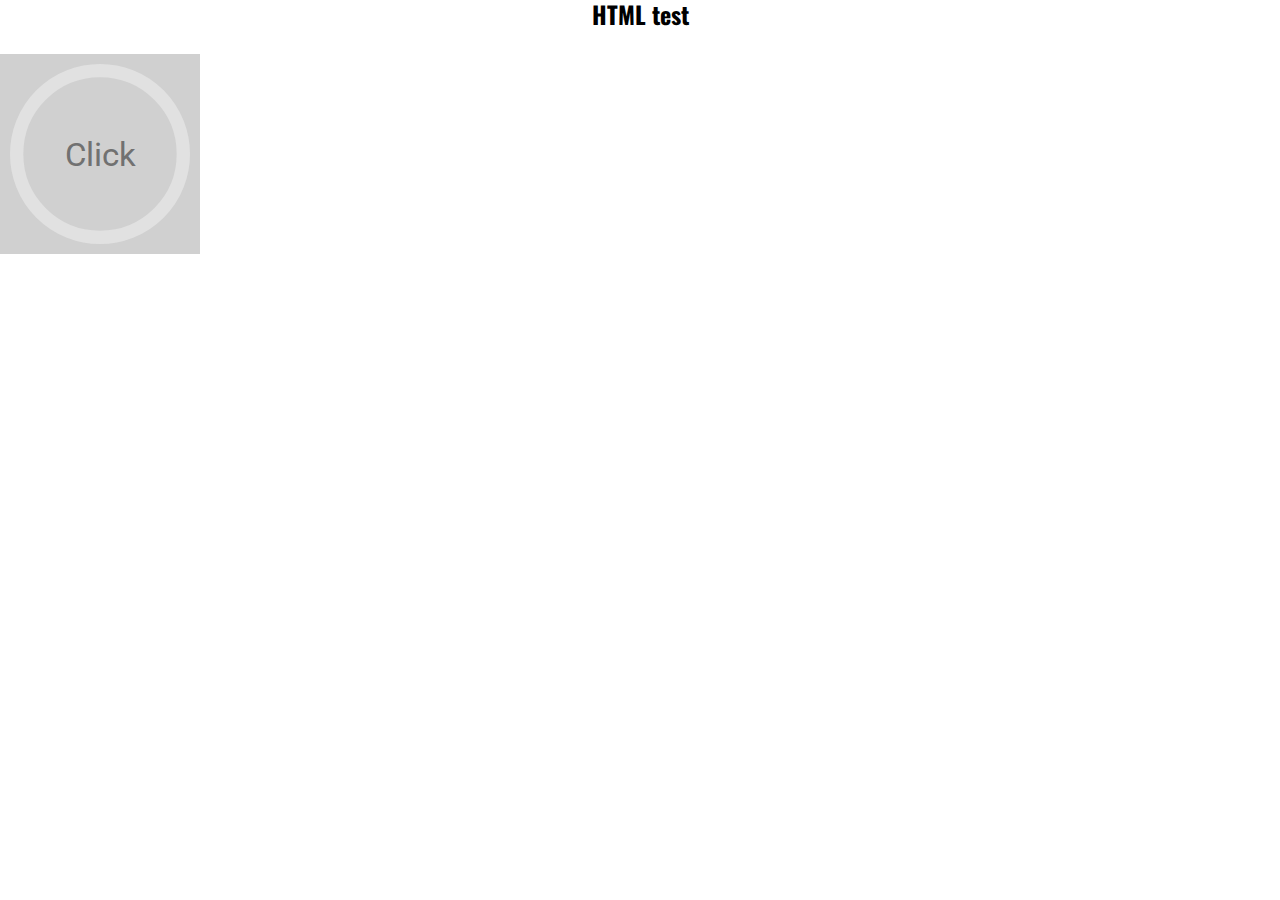
<file: index.html>
<!DOCTYPE html>
<html>
<head>
	<meta charset="utf-8">
	<meta name="viewport" content="width=device-width, initial-scale=1">
	<title>HTML HEST</title>
	
	<link rel="stylesheet" type="text/css" href="css/style.css">
	<link rel="stylesheet" href="libs/font-awesome/css/font-awesome.min.css">
	<link rel="shortcut icon" href="img/favicon.ico" type="image/x-icon">
</head>
<main>
	<h1>HTML test</h1>
	<div class="wrapper">
		<svg id="svg1" xmlns="http://www.w3.org/2000/svg" 
    xmlns:xlink="http://www.w3.org/1999/xlink"   
     width="200" height="200" viewBox="0 0 120 120" >  
      <!-- Фон серого цвета       -->
      <rect width="100%" height="100%" fill="#D0D0D0" />
      <!-- Путь заполнения линии прогрессбара     -->
    <circle cx="60" cy="60" r="50" fill="none" stroke="#E1E1E1" stroke-width="8"/>
    <circle cx="60" cy="60" r="50" transform="rotate(-90 60 60)" fill="none" stroke-dashoffset="314" stroke-dasharray="314"  stroke="dodgerblue" stroke-width="8" >
          <!--Анимация  изменение отступа линии stroke-dashoffset от 314 до 0 -->
     <animate attributeName="stroke-dashoffset" dur="4s" begin="svg1.click" values="314;0" /> 
     </circle>
      <text id="count" x="50%" y="50%" fill="#717171" text-anchor="middle" dy="7" font-size="20">Click</text>
     
</svg>     
	</div>


</main>	
</body>
</html>
</file>
<file: css/style.css>
@import url('https://fonts.googleapis.com/css?family=Oswald:300,400,500,600,700,700i|Roboto:300,400,500,700&subset=cyrillic');
em {

font-family: 'Rubik', sans-serif;
}
.kav {
	position: relative;
	padding-left: 50px;
}
.history {
	border: 2px solid #ff9900;
	padding: 20px 20px 0 20px;
	background: #fff1bc;
	font-size: 16px!important;
}
.kav:before {
	width: 40px;
	height: 34px;
	position: absolute;
	background: url(../img/kav.jpg);
	content: '';
	left: 0; 
}
.join-text {
	padding-left: 30px;
	position: relative;
	padding-bottom: 0;
	margin-bottom: 10px!important;
}
.join-num {
	border: 2px solid #cc0000;
	border-radius: 50%;
	font-size: 20px;
	color: #cc0000;
	width: 25px;
	height: 25px;
	display: inline-block;
	text-align: center;
	line-height: 20px;
	position: absolute;
	left: 0;
	top: 1px;
}
.price {
	text-align: center;
	font-size: 1.3em;
}

.timer-container{
  position: fixed;
  top: 0;
  left: 0;
  z-index: 200;
  width: 100%;
  min-width: 100vw;
  background-color: #ffffff;
  box-shadow: 2px 2px 4px rgba(0,0,0,0.4);
}
.timer-box{
  max-width: 720px;
  margin-left: auto;
  margin-right: auto;
  display: flex;
  flex-wrap: wrap;
  align-items: center;
  justify-content: center;
  padding: 10px;
  font-size: 15px;
  font-weight: 700;
  text-align: right;
}
.timer-box .timer-description{
  padding-right: 10px;
}
.timer-count {
  flex: 0 0 30%;
}
.popup-container2{
  position: fixed;
  top: -100%;
  left: 0;
  z-index: 400;
  display: flex;
  justify-content: center;
  align-items: center;
  width: 100%;
  height: 100%;
  min-width: 100vw;
  min-height: 100vh;
  opacity: 0;
  overflow-y: auto;
  transition: opacity 0.4s ease-in-out, top 0.4s linear;
}
.popup-container2.active{
  top: 0;
  opacity: 1;
}

.join-but {
	display: block;
	max-width: 220px;
	margin: 0px auto 20px;
	animation: rocking 2s infinite;
        animation-timing-function: ease;
    animation-timing-function: cubic-bezier(0, 0, 0.58, 1);
    transition: .2s;
    box-shadow: inset 0 1px 0 rgba(255,255,255,0.2);
    border: 1px solid rgba(0,0,0,0.2);
    border-radius: 10px;
    padding: 5px 10px;
    font-weight: 300!important;
    text-align: center;
    color: #fff;
}
@keyframes rocking{0%{transform:rotate(0deg)}25%{transform:rotate(0deg)}50%{transform:rotate(2deg)}75%{transform:rotate(-2deg)}100%{transform:rotate(0deg)}}
.join-but:hover{animation:none !important}
.join-but.tg {
color: rgb(48, 99, 211);
font-weight: 600;
background-color: rgb(255, 255, 255);

}
.join-but.tg {
	background: #0088cc; color: #fff;
}
.join-but.yt {
	background: #c4302b; color: #fff;
}
.join-but.ig {
	background: #833ab4; color: #fff;
}
.join-but.fb {
	background: #3b5998; color: #fff;
}
nav a {
  text-decoration: none;color: #fff;
  width: 100%;
  display: block;

}
nav a:hover, nav a:focus, nav a:visited {
	color: #fff;

}
nav ul li ul a:hover {
	color: #fff;
	text-decoration: underline;
}
nav ul li ul li {
	  border-bottom: 1px solid #ddd;
}
.toggle:hover, .toggle:active, .toggle:visited {
	color: #fff!important;
}
.dropclick {
	display :none;
}
nav {
font-size: 16px;
background: #ff9900;
color: #fff;
}
nav ul {
  background: darkorange;
    list-style: none;
    margin: 0;
    padding-left: 0;

}

nav li {
background: #ff9900;

    display: block;
    float: left;
    padding: 0.5rem;
    position: relative;
    text-decoration: none;
  transition-duration: 0.5s;
}
  
nav li a {
color: #fff;
}
.menu-top_item span {
	color: #fff!important;
}
.menu-top_item {
	border-color: #fff!important;
}

nav li:hover,
nav li:focus-within {

    cursor: pointer;
}

nav li:focus-within a {
  outline: none;
}

nav ul li ul {
    background: #fff;
    visibility: hidden;
  opacity: 0;
  min-width: 6rem;
    position: absolute;
  transition: all 0.5s ease;
  margin-top: 0.5rem;
    left: 0;
  display: none;
}


nav ul li:hover > ul.drop,
nav ul li:focus-within > ul.drop,
nav ul li ul.drop:hover,
nav ul li ul.drop:focus {
   visibility: visible;
   opacity: 1;
   display: block;
   position: absolute;
}

nav ul li ul li {
    clear: both;
  width: 100%;
}

nav ul li ul.sub {
	min-width: 263px;
	right: 0;
	left: auto;
}
nav ul li ul.sub.sub2 {
	min-width: 250px;
	right: -70px;
	left: auto;
}
.dropclick li {
	display: block;
	visibility: visible;
	z-index: 100;
}
.dropclick li a span {
	
	position: relative;
	z-index: 100;
}

*{
	margin: 0;
	padding: 0;
	box-sizing: border-box;
	-webkit-appearance: none;
	outline: none;
}
html{
  font-size: 1.6rem;
}
body{
	color: #000000;
	font-family: 'Roboto', sans-serif;
  	font-size: 0.8rem;
  	line-height: 1.5;
	-webkit-font-smoothing: antialiased;
	-webkit-text-size-adjust: 100%;
}
main{
	max-width: 100vw;
	overflow-x: hidden;
}
h1,h2,h3,h4,h5,h6{
  	margin-top: 0;
  	margin-bottom: 1rem;
	font-family: 'Oswald', Roboto, sans-serif;
	font-size: 24px;
	font-weight: 700;
	line-height: 1.2;
	text-align: center;
	
}
h2{
	margin-top: 40px;
	font-size: 30px;
}
img{
	max-width: 100%;
	border-style: none;
}
p{
	margin-bottom: 28px;
}
p:last-of-type{
	margin-bottom: 0;
}
p .fa{
  margin-right: 6px;
}
a,
a:focus,
a:visited{
	color: #337ab7;
	text-decoration: none;
  	transition: all 0.2s ease-in-out;
}
a:hover{
	color: #23527c;
	text-decoration: none;
}

.order-container{
    margin: 20px auto;
    text-align: center;
}
.order{
    display: inline-block;
    background: rgb(152,130,80);
background: linear-gradient(0deg, rgba(152,130,80,1) 0%, rgba(232,194,119,1) 100%);
    padding: 10px 20px;
    color: #ffffff;
    font-size: 22px;
    font-weight: 600;
    text-align: center;
    text-transform: capitalize;
    text-decoration: none;
    border-radius: 6px;
    transition: all 0.3s ease-in-out;
	
}
.order:hover,
.order:visited,
.order:active{
  color: #ffffff;
  background-color: #ffaa00;
  text-decoration: none;
}

.color1{
	color: rgba(152,130,80,1);
}
.color2{
	color: #CC3300;
}
.highlight{
  background-color: #ffeda6;
}
.tal{
	text-align: left;
}
.tac{
	text-align: center;
}
.tar{
	text-align: right;
}
.costul2{
	display: none;
}
.video-container{
	position: relative;
	/*max-width: 700px;*/
	margin-left: auto;
	margin-right: auto;
	margin-top: 20px;
	margin-bottom: 20px;
	border: 1px solid rgba(0,0,0,0.6);
	box-shadow: 2px 2px 5px rgba(0,0,0,0.4);
}
.video-container_min{
	max-width: 350px;
}
.video-box{
	width: 100%;
	height: 0;
	padding-bottom: 57.25%;
}
.video-box_quadra{
	padding-bottom: 100%;
}
.video-box iframe{
	position: absolute;
	top: 0;
	left: 0;
	height: 100%;
	width: 100%;
}
.list-check,
.list-def,
.list-num{
  margin-top: 32px;
  margin-left: 0;
  margin-bottom: 32px;
}
.list-margin-left{
  margin-left: 30px;
}
.list-check li,
.list-def li,
.list-num li{
  position: relative;
  margin-bottom: 10px;
  list-style: none;
}
.list-check li:before,
.list-def li:before{
  margin-right: 8px;
  content: "\f00c";
  font-family: "FontAwesome";
  color: #5ab839;
}
.list-def li:before{
  content: "\f064";
}
.list-def2 li:before{
  content: "\f061";
  color: #000;
}
.flex-block{
	display: flex;
	justify-content: space-between;
}
.num {
    display: inline-block;
    border: 1px solid #000;
    border-radius: 50%;
    width: 30px;
    height: 30px;
    line-height: 26px;
    text-align: center;
}


.block{}
.center-main-block{
	position: relative;
	max-width: 800px;
	padding-left: 200px;
	padding-right: 10px;
	margin-left: auto;
	margin-right: auto;
}
.center-main-block_full{
	padding-left: 10px;	
}
.left-main-block{
	position: absolute;
	left: 0;
	width: 165px;
}
.block-1{
	padding-top: 20px;
  margin-top: 30px;
}
.block-1 .center-main-block{}
.subHead{
  margin-top: 40px;
  margin-bottom: 22px;
  position: relative;
  font-family: 'Oswald','Roboto',sans-serif;
  text-align: center;
}
.subHead:before{
  content: "";
  position: absolute;
  top: calc(50% - 1px);
  left: 0;
  width: 100%;
  height: 2px;
  background-color: #dddddd;
  z-index: 1;
}
.subHead span{
  position: relative;
  display: inline-block;
  padding: 0 15px;
  background-color: #ffffff;
  font-size: 26px;
  font-weight: 300;
  line-height: 1;
  z-index: 1;
  text-transform: capitalize;
}
.title{
  margin-bottom: 1.6rem;
  font-size: 46px;
  font-weight: 600;
  line-height: 1.3;
}
.title strong{}
.a-photo {
	float: left; width: 250px; padding-right:20px;
}


.block-2{
	padding-bottom: 40px;
}
.block-2 .center-main-block{}
.author-image-block{
  max-width: 215px;
  margin-left: auto;
  margin-right: auto;
  margin-bottom: 10px;
}
.author-image{
  position: relative;
  display: block;
  width: 100%;
  height: 0;
  padding-bottom: 100%;
}
.author-image img{
	position: absolute;
	top: 0;
	left: 0;
	height: 100%;
    width: 100%;
    border-radius: 50%;
    object-fit: cover;
    object-position: top center;
    border: 5px solid #ddab53;
    /*transform: scale(-1,1);*/
}
.author-name{
  display: block;
  font-family: 'Oswald','Roboto',sans-serif;
  font-weight: 300;
  font-size: 0.8rem;
  text-align: center;
}




.testimonials-block{
	margin-top: 20px;
}
.testimonials-block h2{
	margin-top: 0;
}
.testimonials{
	flex-wrap: wrap;
}
.testimonial{
	max-width: 49%;
	margin-bottom: 20px;
}
.testimonial-full{
	max-width: 320px;
	margin: auto;
}
.testimonial img{}
/*.testimonial-text{
	padding: 12px;
	background-color: #f7f7f7;
	font-size: 0.8em;
	border-radius: 8px;
	border: 1px solid rgba(0,0,0,0.1);
	box-shadow: 3px 3px 5px rgba(0,0,0,0.3);
}*/



.question-block{
	margin-bottom: 40px;
}
.list-icon{
	display: inline-block;
	position: relative;
	top: 8px;
	max-width: 40px;
	margin-right: 4px;
}




.block-buy{
	padding: 30px 0;
}
.block-buy .center-main-block{
	max-width: 800px;
	padding-left: 10px;
}
.block-buy h2{
	margin-top: 20px;
}
.special-block{
	margin: 30px auto;
    padding: 20px;
    background-color: rgb(252, 248, 227);
	border: 3px dashed black;
}
.special-block p{
	margin-bottom: 18px;
}
.special-block p:last-of-type{
	margin-bottom: 0;
}
.special-block .price{
	font-size: 1.1rem;
}
.block-buy .order{
	display: flex;
	align-items: center;
	justify-content: center;
	width: 49%;
	margin-bottom: 20px;
	padding: 20px 10px;
}
.order2{
	background-color: #A0A0A0;
    box-shadow: inset 0 1px 0 rgba(255,255,255,0.2);
    border-radius: 4px;
}
.order2:hover,
.order2:active,
.order2:visited{
	background-color: #A0A0A0;
}



.garant-image{
	max-width: 200px;
    float: left;
    padding-right: 30px;
    shape-outside: circle(50%);
}
.garant-image img{
	display: inline-block;
}




.block-contacts{
  margin-top: 10px;
  margin-bottom: 40px;
  font-size: 0.7rem;
}
.block-contacts .center-main-block{}
.block-contacts h2{
  font-size: 20px;
}
.block-contacts .flex-block{
  flex-wrap: wrap;
  justify-content: flex-start;
}
.contact-box{
  display: flex;
  align-items: flex-start;
  width: 49%;
  margin-right: 1%;
  margin-top: 30px;
}
.contact-image{
  min-width: 34px;
  width: 34px;
  margin-right: 12px;
}
.contact-image.fa{
  line-height: 34px;
  font-size: 34px;
}
.contact-text{}
.popup-container{
  position: fixed;
  top: -200%;
  left: 0;
  z-index: 400;
  display: flex;
  justify-content: center;
  align-items: center;
  width: 100%;
  height: 100%;
  min-height: 100vh;
  opacity: 0;
  overflow-y: auto;
  transition: opacity 1s ease-in-out, top 0.6s linear;
}
.popup-container.active{
  top: 0;
  opacity: 1;
}
.popup-background{
  position: absolute;
  top: 0;
  left: 0;
  z-index: 200;
  width: 100%;
  height: 100%;
  background-color: rgba(0,0,0,0.7);
  cursor: pointer;
}
.popup{
  position: relative;
  z-index: 400;
  width: 100%;
  max-width: 600px;
  padding: 16px;
  background-color: #ffffff;
  border-radius: 6px;
  border: 4px solid #cc0000;
}
.popup-title {
	text-align: center;
	font-weight: 700;
	color: #cc0000;
	font-size: 28px;
	line-height: 34px;
	margin-bottom: 20px;
}
.popup-subtitle {
	text-align: center;
	font-weight: 700;
	
	font-size: 30px;
	line-height: 34px;
	margin-bottom: 20px;
}
.popup-flex {
	display: flex;
	justify-content: space-between;
}
.image-text {
	line-height: 26px;
	font-size: 18px;
	margin-left: 20px; 
}
.popup .fa-close{
  position: absolute;
  top: 6px;
  right: 12px;
  z-index: 10;
  display: inline-block;
  color: #cc0000;
  font-size: 24px;
  cursor: pointer;
  transition: all 0.2s ease-in-out;
}
.popup .fa-close:hover{
  transform: scale(1.2);
}
.popup h2{
  margin-top: 0;
  margin-bottom: 14px!important;
  font-weight: 500!important;
}
.popup h3{
  margin-top: 22px!important;
  font-family: 'Roboto'!important;
  font-weight: 500!important;
}
.popup p{
  margin-bottom: 14px;
}
.popup p:last-of-type{
  margin-bottom: 0;
}
.popup-text {
	line-height: 28px;
	font-size: 20px;
	font-weight: bold;
	padding: 20px 20px 0 20px;
}
.form-block{
  justify-content: center;
  align-items: center;

}
.form-item{
  width: 100%;
  max-width: 660px;
}


.gform_wrapper,
.ussr{
 

  border-radius: 5px;

  
}
.gform_wrapper *{
  margin: 0!important;
  padding: 0!important;
  max-width: 100%!important;
}
.gform_wrapper .form-title,
.ussr .form-title{
  margin-bottom: 20px!important;
  font-size: 20px;
  font-weight: 400!important;
  line-height: 1.4!important;
}
.gform_wrapper .form-title_top,
.ussr .form-title_top{
  display: inline-block;
  margin-bottom: 6px!important;
  padding: 0 4px 3px!important;
  font-weight: bold;
  line-height: 1;
  border-bottom: 1px solid #4472c4;
}
.gform_wrapper .form-title_bottom,
.ussr .form-title_bottom{}
.gform_wrapper .form-title_date,
.ussr .form-title_date{
  color: #4472c4!important;
  font-weight: bold;
}
.gform_wrapper label{
  display: none!important;
  margin-bottom: 5px!important;
  font-size: 18px!important;
}
.gfield_required,
#input_310_1_3_container label{
  display: none!important;
}
.gform_wrapper input,
.ussr input{
  display: inline-block;

  margin-bottom: 20px!important;
  padding: 10px 10px!important;
  background-color: #ffffff!important;
  color: #495057!important;
  font-size: 16px!important;
  line-height: 1;
  border: 1px solid #ced4da!important;
  border-radius: 3px;
}
.moonray-form-input {
	padding: 10px 10px 10px!important;
  background-color: #ff9900!important;
  color: #ffffff!important;
  font-size:22px!important;

  border: 1px solid transparent!important;

  transition: color .15s ease-in-out,background-color .15s ease-in-out,border-color .15s ease-in-out,box-shadow .15s ease-in-out;
	display: block;
	margin: 20px auto 10px;

	
}
.gform_wrapper input[type=submit],
.ussr input[type=submit]{
  padding: 14px 10px 15px!important;
  background: rgb(152,130,80);
background: linear-gradient(0deg, rgba(152,130,80,1) 0%, rgba(232,194,119,1) 100%);
  color: #ffffff!important;
  font-size: 18px!important;
  font-weight: bold;
  text-align: center;
 
  cursor: pointer;
  transition: color .15s ease-in-out,background-color .15s ease-in-out,border-color .15s ease-in-out,box-shadow .15s ease-in-out;
}
.gform_wrapper input[type=submit]:hover,
.ussr  input[type=submit]:hover
{
  background-color: #ffde00!important;
  color: #121212!important;
}
.conf {
	font-size: 14px;
}
.ussr{}
.ussr input{
  display: block;
  width: 100%;
  margin-top: 20px;
  padding: 7px 10px;
  font-size: 22px;
  line-height: 1.5;
  border-radius: 6px;
  border: 2px solid #30d425;
}
.ussr input[type=submit]{
  background-color: #30d425;
  color: #ffffff;
  font-weight: 600;
  text-align: center;
  text-transform: uppercase;
  cursor: pointer;
  transition: all 0.3s ease-in-out;
}
.ussr input[type=submit]:hover{
  background-color: #2bbe21;
  color: #ffffff;
  border-color: #2bbe21;
}
.order-popup{
  padding: 14px 30px 15px!important;
  background-color: #cc0000!important;
  color: #ffffff!important;
  font-size: 18px!important;
  font-weight: bold;
  text-align: center;
  border: 1px solid transparent!important;
  cursor: pointer;
	border-radius: 3px;
display: inline-block;
  transition: color .15s ease-in-out,background-color .15s ease-in-out,border-color .15s ease-in-out,box-shadow .15s ease-in-out;
}
.order-popup:hover
{
  background-color: #ff3a3a!important;

}


footer{
	padding: 20px 0;
	background-color: #f3f3f3;
	font-size: 0.6rem;
}
footer .center-main-block{}
footer .left{
	display: inline-block;
}
footer .right{
	display: inline-flex;
}
footer .right li{
	margin: 0 10px;
	list-style: none;
}
footer .right li a{
	display: inline-block;
	opacity: 0.9;
}
footer .right li a:hover{
	opacity: 1;
	transform: scale(1.2);
}
footer a{
	color: #000000!important;
}
footer a:hover{
	color: #000000;
	text-decoration: underline;
}
footer .down{
	margin-top: 10px;
}

.lft {
	width: 200px;
}

.menu-top{
  position: fixed;
  top: 0;
  left: 0;
  z-index: 100;
  width: 100%;

  background-color: #ffffff;

  box-shadow: 1px 1px 5px rgba(0,0,0,0.4);
}
.menu-top_item{
  display: inline-flex;
  align-items: center;
  padding: 4px 10px;
  font-size: 14px;
  line-height: 1;
  border-left: 1px solid rgba(0,0,0,0.3);
  cursor: pointer;
}
.menu-top_item span{
  display: inline-block;
  color: #121212;
  font-weight: 300;
}
.menu-top_item:hover span{
  text-decoration: underline;
}



@media screen and (max-width: 1000px){
	.flex-block{
		flex-wrap: wrap;
	}
	.center-main-block{
		max-width: 100%;
		padding-left: 10px;
	}
	.left-main-block{
		position: static;
		width: calc(100% + 20px);
		margin-left: -10px;
		margin-bottom: 20px;
		text-align: center;
	}
	.title{
		font-size: 51px;
	}
	.order{
		max-width: 100%;
	  	margin-bottom: 20px;
		width: 100%;
	}
	.block-buy .order{
	  	margin-bottom: 20px;
		width: 100%;
	}
	.testimonial{
		max-width: 100%;
	}
    .contact-box{
      width: 49%;
    }
}
@media screen and (max-width: 800px){
	footer{
		text-align: center;
	}
	footer .down{
		justify-content: center;
	}

}
@media screen and (max-width: 700px){
	.a-photo {
		float: none;
		padding: 0;
		text-align: center;
		width: 100%;
		margin-bottom: 20px;
	}
	.a-photo img {
		max-width: 300px;
	}
	h2{
		font-size: 23px;
	}
	.order{
		width: 100%;
		padding: 20px 10px;
	}
	.costul1{
		display: none;
	}
	.costul2{
		display: inline-block;
	}
	.subHead{
		margin-top: 24px;
	}
	.subHead span{
		font-size: 20px;
	}
	.title{
		font-size: 30px;
	}
	.menu-top{
      justify-content: center;
    }
    .menu-top_item{
      padding: 5px 5px;
      font-size: 14px;
    }
    .menu-top_item:nth-of-type(1){
      border-left: none;
    }
    .menu-top_item .fa{
      display: none;
    }
    .contact-box{
      width: 100%;
    }
    .special-block .price{
    	font-size: 1em;
    }
	.garant-image{
		max-width: 100%;
		padding-right: 0;
		padding-bottom: 20px;
		text-align: center;
		float: none;
	}
	.popup-flex {
		display: block;
	}
	.author-image-block {
		margin: 0 auto 20px!important;
	}
	.image-text {
		margin-left: 0;
	}
	.gform_wrapper input,
	.ussr input{
	  width: 100%!important;
		line-height: 1.4;
	}
	.popup-title {
		font-size: 20px;
		line-height: 24px;
		margin-bottom: 10px;
	}
	.popup-subtitle {
		font-size: 24px;
		line-height: 28px;
		margin-bottom: 20px;
	}
.flex-block {
		display: block;
	}
	.contact-box {
    display: flex;
    align-items: flex-start;
    width: 100%;
    margin-right: 0;
    margin-top: 30px;
}
}
	@media screen and (max-width: 500px) {
	.del {
		display: none!important;
	}
	.foot {
	 text-align: center;
	}
	.foot .flex-block {
		display: block;
	}
.foot a {

    display: block;
    text-align: center;
}
}
</file>
